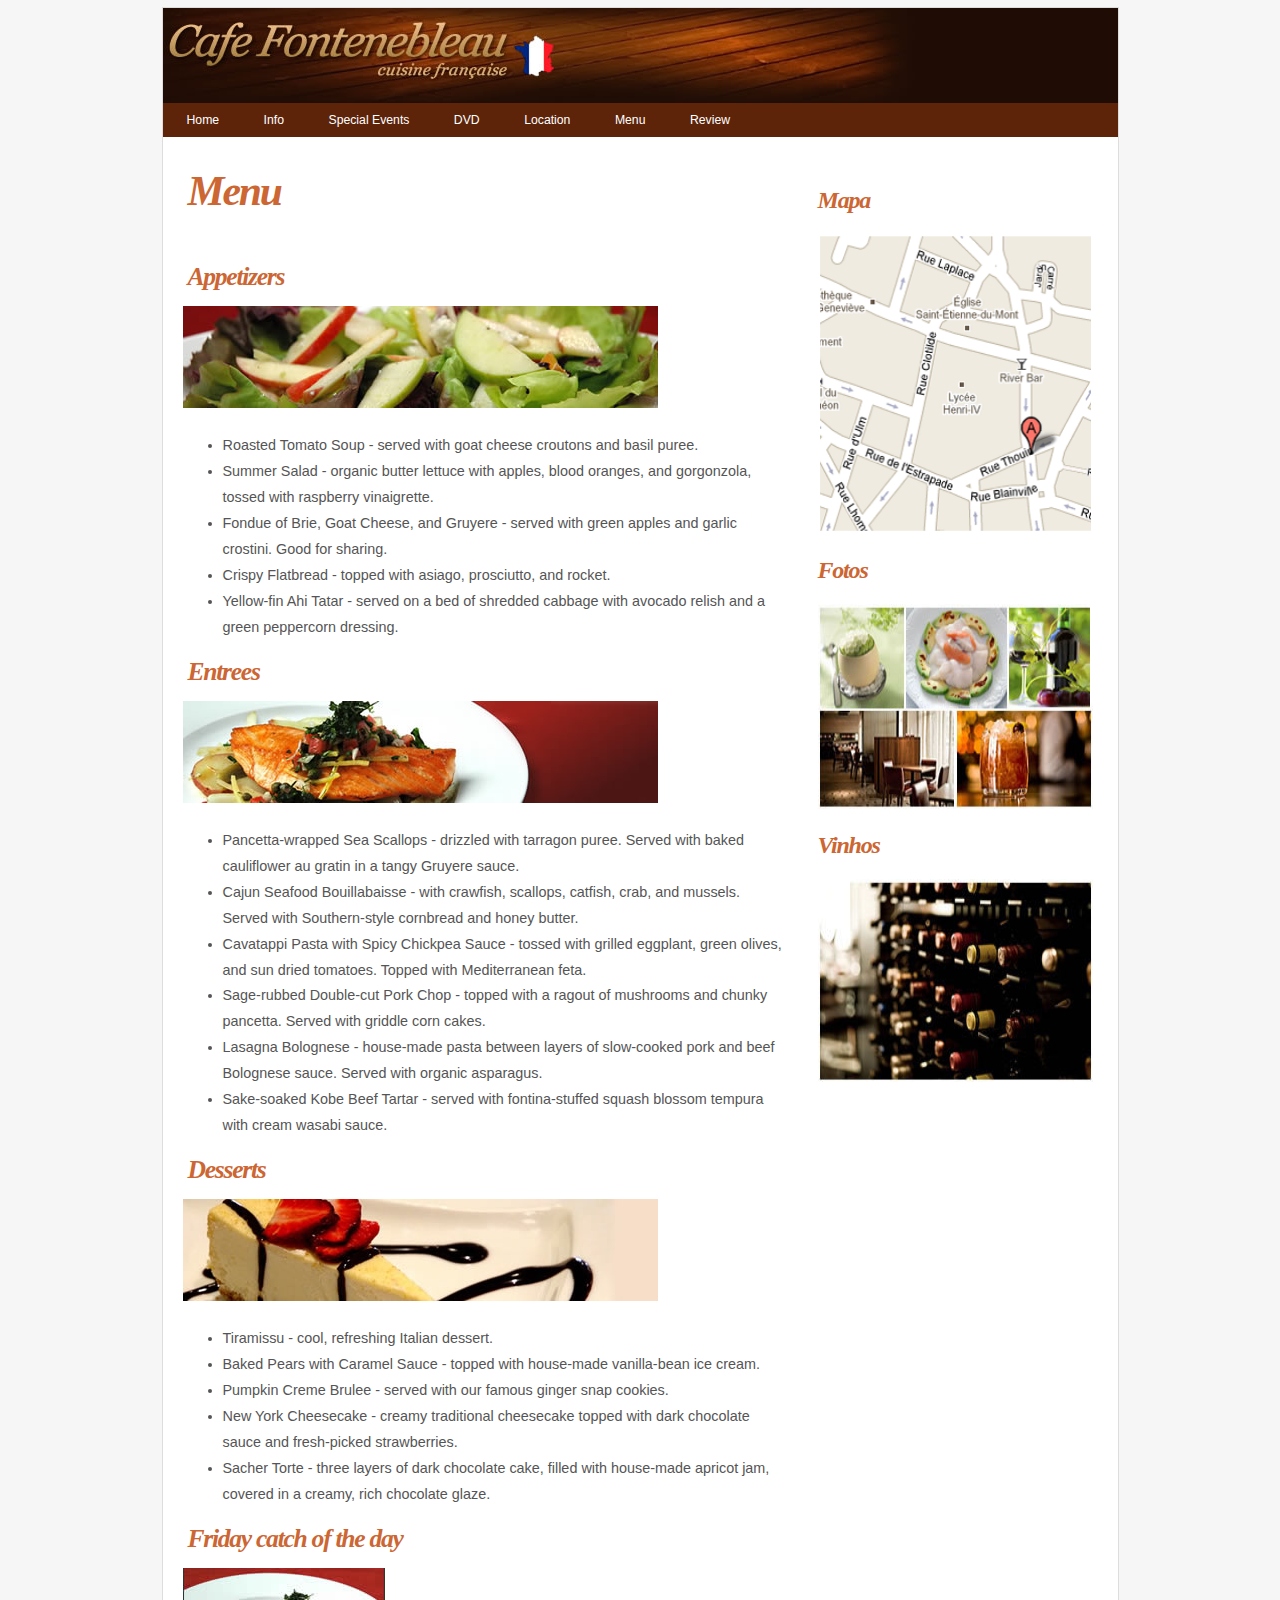
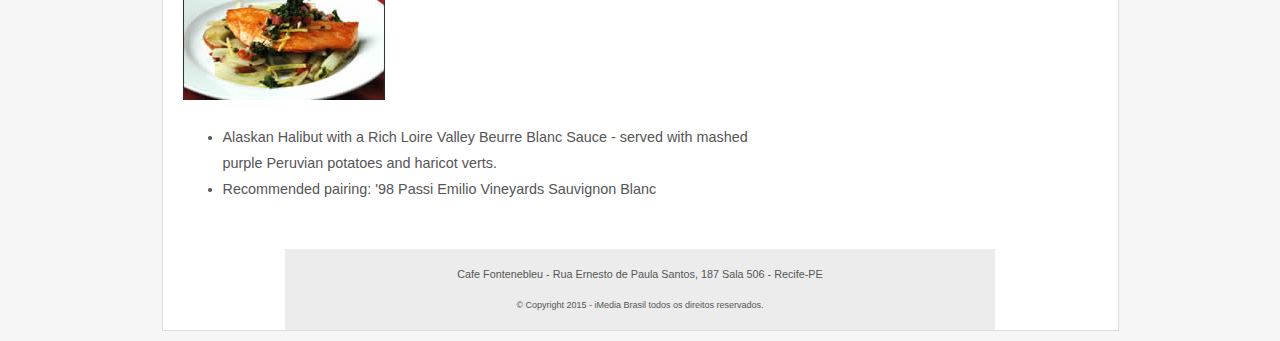
<file: Projetocafe/menu.html>
<!doctype html>
<html>
<head>
    <meta charset="UTF-8">
    <title>Menu</title>
    <link rel="stylesheet" type="text/css" href="menu.css">
</head>

<body>
    <main>
        <header>
            <img src="imagens/topo_principal.jpg">
        </header>
        
        <nav>
            <ul>
                <li><a href="index.html">Home</a></li>
                <li><a href="info.html">Info</a></li>
                <li><a href="special_events.html">Special Events</a></li>
                <li><a href="dvd.html">DVD</a></li>
                <li><a href="location.htm">Location</a></li>
                <li><a href="menu.html">Menu</a></li>
                <li><a href="review.html">Review</a></li>
            </ul>
        </nav>
        
        <article>
            <header>
                <h1>Menu</h1>
            </header>
            
            <h4>Appetizers</h4>
            <p><img src="imagens/appetizer.jpg" width="475" height="102" alt=""/></p>
            <ul>
                <li>Roasted Tomato Soup - served with goat cheese croutons and basil puree.</li>
                <li>Summer Salad - organic butter lettuce with apples, blood oranges, and  gorgonzola, tossed with raspberry vinaigrette.</li>
                <li>Fondue of Brie, Goat Cheese, and Gruyere - served with green apples and garlic crostini. Good for sharing.</li>
                <li>Crispy Flatbread - topped with asiago, prosciutto, and rocket. </li>
                <li>Yellow-fin Ahi Tatar - served on a bed of shredded cabbage with avocado relish and a green peppercorn dressing.<br>
                </li>
            </ul>
            <h4>Entrees</h4>
            <p><img src="imagens/entree.jpg" width="475" height="102" alt=""/></p>
            <ul>
                <li>Pancetta-wrapped Sea Scallops - drizzled with tarragon puree. Served with baked cauliflower au gratin in a tangy Gruyere sauce.</li>
                <li>Cajun Seafood Bouillabaisse - with crawfish, scallops, catfish, crab, and mussels. Served with Southern-style cornbread and honey butter. </li>
                <li>Cavatappi Pasta with Spicy Chickpea Sauce - tossed with grilled eggplant, green olives, and sun dried tomatoes. Topped with Mediterranean feta.</li>
                <li>Sage-rubbed Double-cut Pork Chop - topped with a ragout of mushrooms and chunky pancetta. Served with griddle corn cakes. </li>
                <li>Lasagna Bolognese - house-made pasta between layers of slow-cooked pork and beef Bolognese sauce. Served with organic asparagus.<br>
                </li>
                <li>Sake-soaked Kobe Beef Tartar - served with fontina-stuffed squash blossom tempura with cream wasabi sauce.</li>
            </ul>
            <h4>Desserts</h4>
            <p><img src="imagens/dessert.jpg" width="475" height="102" alt=""/></p>
            <ul>
                <li>Tiramissu - cool, refreshing Italian dessert. </li>
                <li>Baked Pears with Caramel Sauce - topped with house-made vanilla-bean ice cream.</li>
                <li>Pumpkin Creme Brulee - served with our famous ginger snap cookies. </li>
                <li>New York Cheesecake - creamy traditional cheesecake topped with dark chocolate sauce and fresh-picked strawberries.</li>
                <li>Sacher Torte - three layers of dark chocolate cake, filled with house-made apricot jam, covered in a creamy, rich chocolate glaze.</li>
            </ul>
            <h4>Friday catch of the day</h4>
            <p><img src="imagens/friday_special.jpg" width="202" height="132" alt=""/></p>
            <ul>
                <li>Alaskan Halibut with a Rich Loire Valley Beurre Blanc Sauce - served with mashed purple Peruvian potatoes and haricot verts.</li>
                <li>Recommended pairing: '98 Passi Emilio Vineyards Sauvignon Blanc </li>
            </ul>
        </article>
        
        <div id="apoio">
            <section class="fotos_apoio">
                <h2>Mapa</h2>
                <img src="imagens/mapa_como_chegar.gif" width="275" height="299" />
            </section>
            
            <section class="fotos_apoio">
                <h2>Fotos</h2>
                <img src="imagens/fotos.jpg" width="275" height="205" />
            </section>
            
            <section class="fotos_apoio">
                <h2>Vinhos</h2>
                <img src="imagens/vinhos.jpg" width="275" height="203" />    
            </section>
        </div> 
        
        <footer>
            <p>Cafe Fontenebleu - Rua Ernesto de Paula Santos, 187 Sala 506 - Recife-PE</p>
            <p><small>&copy Copyright 2015 - iMedia Brasil todos os direitos reservados.</small></p>
        </footer>
    </main>
    
</body>
</html>
</file>
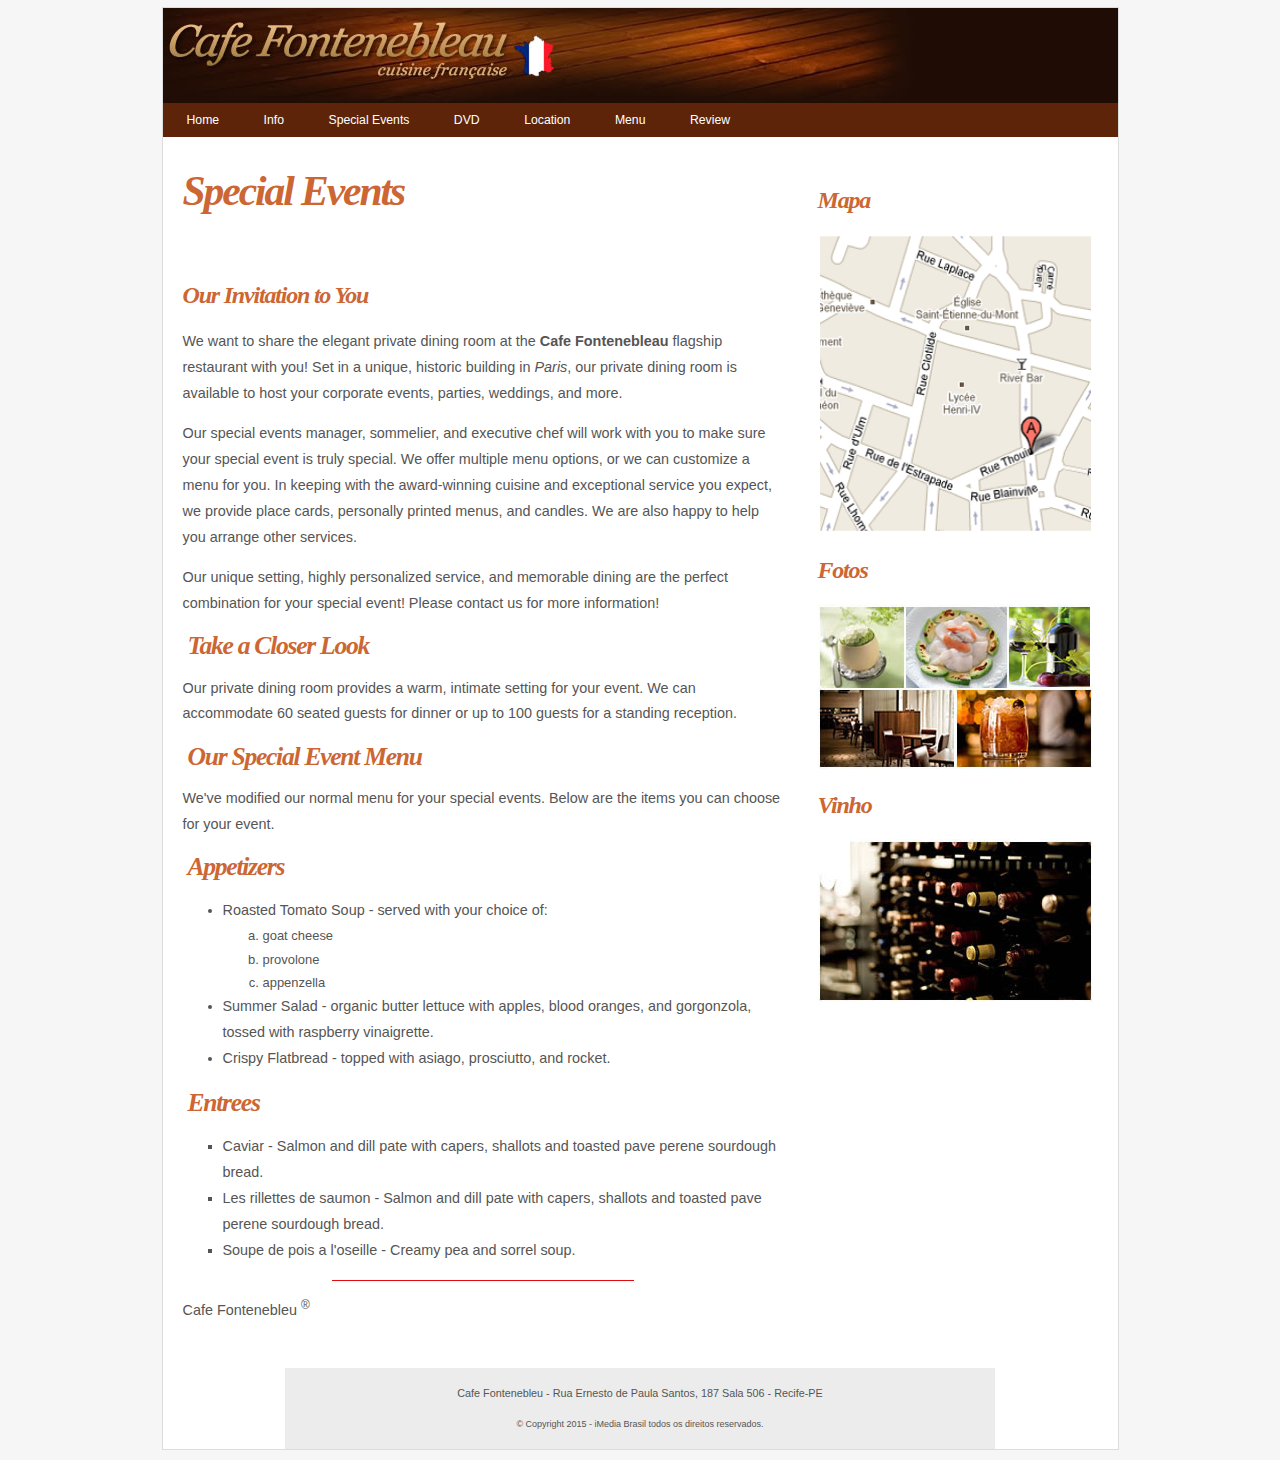
<file: Projetocafe/special_events.html>
<!doctype html>
<html>
<head>
    <meta charset="UTF-8">
    <title>Special Events</title>
    <link rel="stylesheet" type="text/css" href="special_events.css">
</head>

<body>
    <main>
        <header>
            <img src="imagens/topo_principal.jpg">
        </header>
        
        <nav>
            <ul>
                <li><a href="index.html">Home</a></li>
                <li><a href="info.html">Info</a></li>
                <li><a href="special_events.html">Special Events</a></li>
                <li><a href="dvd.html">DVD</a></li>
                <li><a href="location.htm">Location</a></li>
                <li><a href="menu.html">Menu</a></li>
                <li><a href="review.html">Review</a></li>
            </ul>
        </nav>
        
        <article>
            <header>
                <h1>Special Events</h1>
            </header>
            
            <h2>Our Invitation to You </h2>
            <p>We want to share the elegant private dining room at the <b>Cafe Fontenebleau</b> flagship restaurant with you! Set in a unique, historic building in <i>Paris</i>, our private dining room is available to host your corporate events, parties, weddings, and more. </p>
            <p>Our special events manager, sommelier, and executive chef will work with you to make sure your special event is truly special. We offer multiple menu options, or we can customize a menu for you.  In keeping with the award-winning cuisine and exceptional service you expect, we provide place cards, personally printed menus, and candles. We are also happy to help you arrange other services.</p>
            <p>Our unique setting, highly personalized service, and memorable dining are the perfect combination for your special event! Please contact us for more information! </p>
            <h4>Take a Closer Look</h4>
            <p>Our private dining room provides a warm, intimate setting for your event. We can accommodate 60 seated guests for dinner or up to 100 guests for a standing reception. </p>
            <h4>Our Special Event Menu</h4>
            <p>We've modified our normal menu for your special events. Below are the items you can choose for your event.</p>
            <h4>Appetizers</h4>
            <ul>
                <li>Roasted Tomato Soup - served with your choice of: 
                    <ol type="a">
                        <li>goat cheese </li>
                        <li>provolone</li>
                        <li>appenzella</li>
                    </ol>
                </li>
                <li>Summer Salad - organic butter lettuce with apples, blood oranges, and  gorgonzola, tossed with raspberry vinaigrette.</li>
                <li>Crispy Flatbread - topped with asiago, prosciutto, and rocket.</li>
            </ul>
            <h4>Entrees</h4>
            <ul type="square">
                <li>Caviar - Salmon and dill pate with capers, shallots and toasted pave perene sourdough bread. </li>
                <li>Les rillettes de saumon - Salmon and dill pate with capers, shallots and toasted pave perene sourdough bread. </li>
                <li>Soupe de pois a l'oseille - Creamy pea and sorrel soup.</li>
            </ul>
            <hr width="50%" size="1" color="#E10B0F" />
            <p>Cafe Fontenebleu <sup>&reg;</sup></p>
        </article>
        
        <div id="apoio">
            <section>
                <h2>Mapa</h2>
                <img src="imagens/mapa_como_chegar.gif" width="275" height="299">
            </section>
            
            <section>
                <h2>Fotos</h2>
                <img src="imagens/fotos.jpg" width="275" height="165" alt=""/> 
            </section>
            
            <section>
                <h2>Vinho</h2>
                <img src="imagens/vinhos.jpg" width="275" height="163" alt=""/> 
            </section>
        </div>
        
        <footer>
            <p>Cafe Fontenebleu - Rua Ernesto de Paula Santos, 187 Sala 506 - Recife-PE</p>
            <p><small>&copy Copyright 2015 - iMedia Brasil todos os direitos reservados.</small></p>
        </footer>
    </main>
</body>
</html>
</file>
<file: Projetocafe/menu.css>
html { 
    background-color:#F6F6F6 
}
            
main { 
    width:955px; 
    margin:-1px auto 10px; 
    border:1px solid #ddd; 
    background-color:#FFF; 
    font-family:Arial, Helvetica, sans-serif 
}

header { 
    width:955px; 
    height:95px 
}

nav { width: 955px; background-color: #5D240A }
nav ul { list-style:none; margin:0; padding:4px }
nav ul li { display:inline-block }
nav ul li a { font-size: 0.85em; text-decoration: none; color: #FFF; padding: 4px 20px }
nav ul li a:hover { background-color: #B4531A }

article { 
    float:left; 
    margin:30px 20px; 
    width:600px 
}

article header hgroup h1 {
    margin:0;
}

article header hgroup h5 {
    margin:0; font-size: 1.1em; color:#ccc;
    font-weight: 100;
}

aside {
    float:left;
    width:230px;
    border-top:1px solid #CC6633;
    border-bottom:1px solid #CC6633;
    padding:40px 10px 0;
    font-style: italic;
    margin-right: 20px;
    margin-bottom: 20px;
    background: url(../imagens/aspas.gif) no-repeat;
}

aside p {
    color:#999;   
}


#apoio { 
    float:right; 
    width:300px; 
    margin-top:30px 
}		

footer { 
    clear:both; 
    width:700px; 
    margin:0 auto; 
    font-size:0.75em; 
    text-align:center; 
    background-color:#ECECEC; 
    padding:5px 
}

h1, h2, h4 { font-family:Georgia, "Times New Roman", Times, serif; color:#C63; font-style:italic; letter-spacing:-0.05em }
h1 { font-size:2.6em; margin:0 5px; }
h4 { font-size:1.6em; margin:0 5px; }
p, li { font-family:"Trebuchet MS", Arial, Helvetica, sans-serif; font-size:0.9em; color:#555; line-height:1.8 }
</file>
<file: Projetocafe/special_events.css>
html { 
    background-color:#F6F6F6; 
}
            
main { 
    width:955px; 
    margin:-1px auto 10px; 
    border:1px solid #ddd; 
    background-color:#FFF; 
    font-family:Arial, Helvetica, sans-serif 
}

header { 
    width:955px; 
    height:95px 
}

nav { width: 955px; background-color: #5D240A }
nav ul { list-style:none; margin:0; padding:4px }
nav ul li { display:inline-block }
nav ul li a { font-size: 0.85em; text-decoration: none; color: #FFF; padding: 4px 20px }
nav ul li a:hover { background-color: #B4531A }

article { 
    float:left; 
    margin:30px 20px; 
    width:600px 
}

article header h1 {
    margin:0;
}

article header h5 {
    margin:0; 
    font-size: 1.1em; 
    color:#ccc;
    font-weight: 100;
}

aside {
    float:left;
    width:230px;
    border-top:1px solid #CC6633;
    border-bottom:1px solid #CC6633;
    padding:40px 10px 0;
    font-style: italic;
    margin-right: 20px;
    margin-bottom: 20px;
    background: url(../imagens/aspas.gif) no-repeat;
}

aside p {
    color:#999;   
}


#apoio { 
    float:right; 
    width:300px; 
    margin-top:30px 
}		

footer { 
    clear:both; 
    width:700px; 
    margin:0 auto; 
    font-size:0.75em; 
    text-align:center; 
    background-color:#ECECEC; 
    padding:5px 
}

h1, h2, h4 { font-family:Georgia, "Times New Roman", Times, serif; color:#C63; font-style:italic; letter-spacing:-0.05em }
h1 { font-size:2.6em; margin:0 5px; }
h4 { font-size:1.6em; margin:0 5px; }
p, li { font-family:"Trebuchet MS", Arial, Helvetica, sans-serif; font-size:0.9em; color:#555; line-height:1.8 }
</file>
